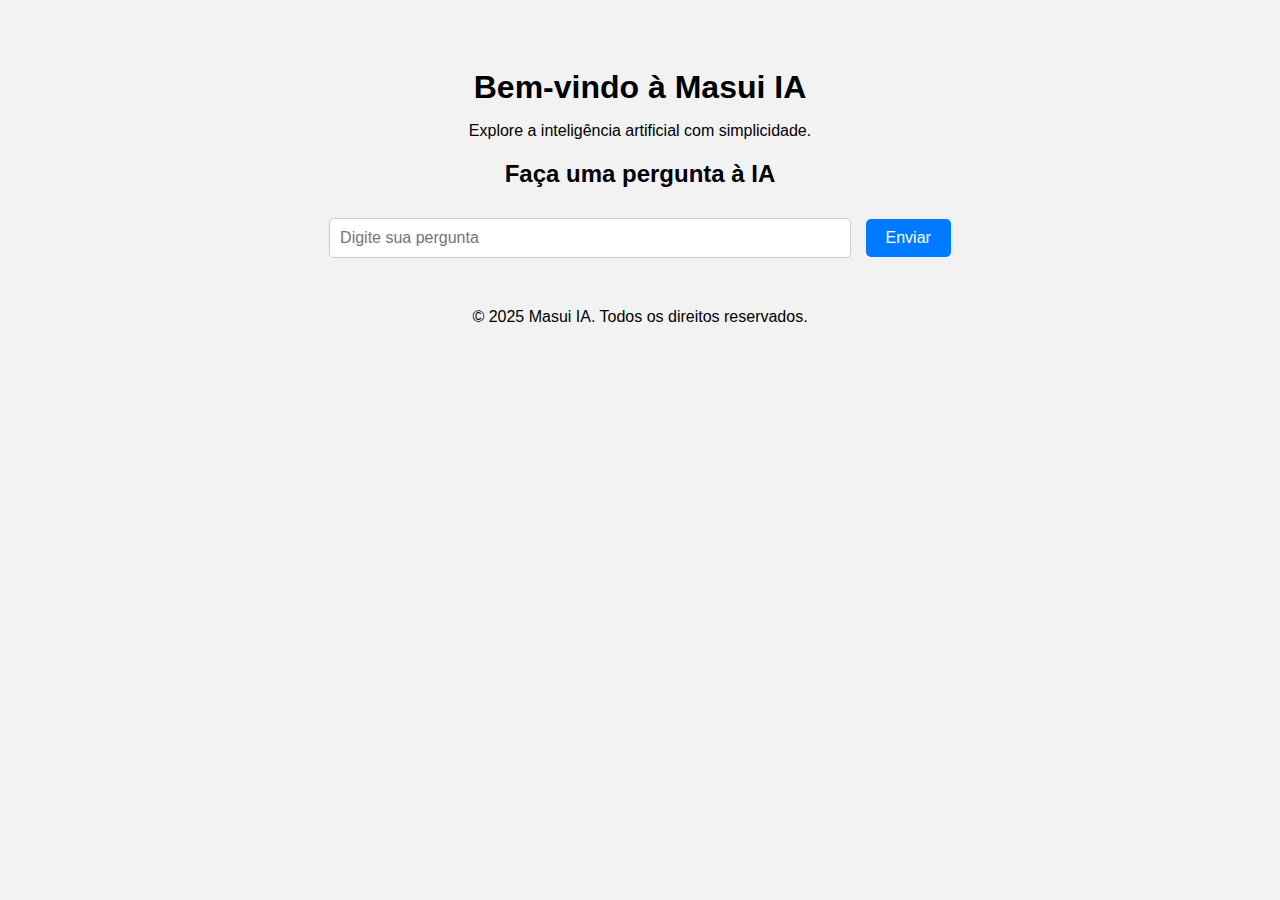
<file: index.html>
<!DOCTYPE html>
<html lang="pt-BR">
<head>
    <meta charset="UTF-8">
    <title>Masui IA</title>
    <style>
        body {
            font-family: Arial, sans-serif;
            background-color: #f2f2f2;
            text-align: center;
            padding: 40px;
        }
        h1 {
            margin-bottom: 10px;
        }
        input[type="text"] {
            width: 80%;
            max-width: 500px;
            padding: 10px;
            font-size: 16px;
            border-radius: 5px;
            border: 1px solid #ccc;
            margin-top: 10px;
        }
        input[type="submit"] {
            padding: 10px 20px;
            font-size: 16px;
            border-radius: 5px;
            background-color: #007bff;
            color: white;
            border: none;
            margin-left: 10px;
            cursor: pointer;
        }
        input[type="submit"]:hover {
            background-color: #0056b3;
        }
        #resposta {
            margin-top: 30px;
            font-size: 18px;
            color: #333;
            white-space: pre-wrap;
        }
    </style>
</head>
<body>
    <h1>Bem-vindo à Masui IA</h1>
    <p>Explore a inteligência artificial com simplicidade.</p>

    <h2>Faça uma pergunta à IA</h2>

    <form id="chat-form">
        <input type="text" id="pergunta" name="pergunta" required placeholder="Digite sua pergunta">
        <input type="submit" value="Enviar">
    </form>

    <div id="resposta"></div>

    <footer style="margin-top: 50px;">
        <p>&copy; 2025 Masui IA. Todos os direitos reservados.</p>
    </footer>

    <script>
        const form = document.getElementById('chat-form');
        const respostaDiv = document.getElementById('resposta');

        form.addEventListener('submit', async function (e) {
            e.preventDefault();
            const pergunta = document.getElementById('pergunta').value;
            respostaDiv.textContent = 'Pensando...';

            try {
                const response = await fetch('https://api.openai.com/v1/chat/completions', {
                    method: 'POST',
                    headers: {
                        'Content-Type': 'application/json',
                        'Authorization': 'Bearer SUA_CHAVE_DA_OPENAI'
                    },
                    body: JSON.stringify({
                        model: 'gpt-3.5-turbo',
                        messages: [{ role: 'user', content: pergunta }]
                    })
                });

                const data = await response.json();

                if (data.choices && data.choices.length > 0) {
                    respostaDiv.textContent = data.choices[0].message.content;
                } else {
                    respostaDiv.textContent = 'Não foi possível obter uma resposta.';
                }

            } catch (error) {
                respostaDiv.textContent = 'Erro ao se comunicar com a IA.';
                console.error(error);
            }
        });
    </script>
</body>
</html>
</file>
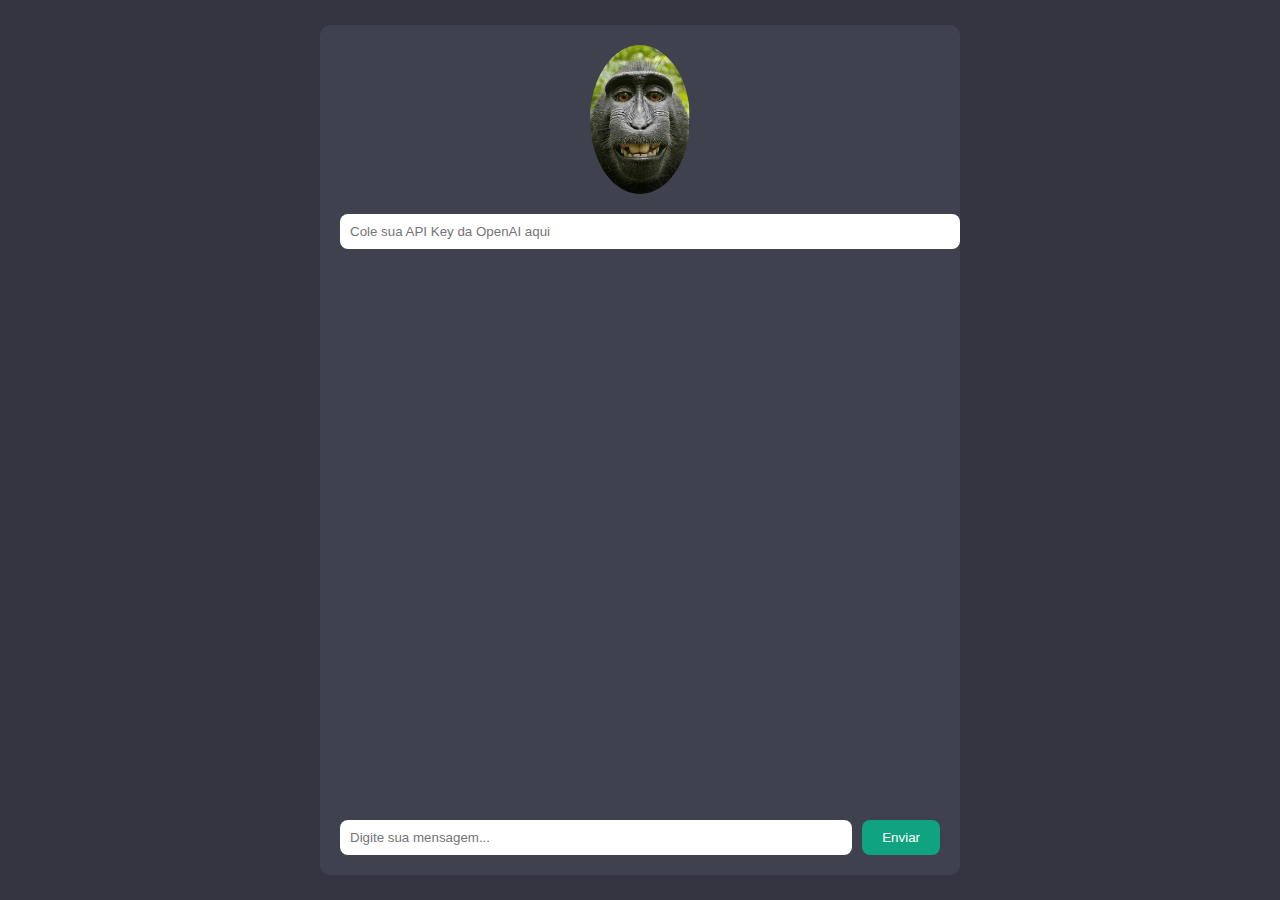
<file: masui-ia-public/index.html>
<!DOCTYPE html>
<html lang="pt-BR">
<head>
  <meta charset="UTF-8" />
  <meta name="viewport" content="width=device-width, initial-scale=1" />
  <title>Masui I.A</title>
  <link rel="stylesheet" href="style.css" />
</head>
<body>
  <div class="chat-container">
    <img src="logo-masui-final.png" alt="Logo Masui I.A" class="logo" />
    <input type="password" id="api-key" placeholder="Cole sua API Key da OpenAI aqui" />
    <div id="chat-box"></div>
    <form id="chat-form">
      <input type="text" id="user-input" placeholder="Digite sua mensagem..." required />
      <button type="submit">Enviar</button>
    </form>
  </div>
  <script src="script.js"></script>
</body>
</html>
</file>
<file: masui-ia-public/style.css>
body {
  margin: 0;
  font-family: sans-serif;
  background-color: #343541;
  color: white;
  display: flex;
  justify-content: center;
  align-items: center;
  height: 100vh;
}

.chat-container {
  width: 100%;
  max-width: 600px;
  background-color: #40414f;
  padding: 20px;
  border-radius: 10px;
  display: flex;
  flex-direction: column;
  height: 90vh;
}

#chat-box {
  flex: 1;
  overflow-y: auto;
  margin-bottom: 10px;
}

.message {
  padding: 10px;
  margin: 5px 0;
  border-radius: 8px;
}

.user {
  background-color: #2c2c34;
  align-self: flex-end;
}

.bot {
  background-color: #565869;
  align-self: flex-start;
}

#chat-form {
  display: flex;
  gap: 10px;
}

#user-input {
  flex: 1;
  padding: 10px;
  border: none;
  border-radius: 8px;
}

button {
  padding: 10px 20px;
  background-color: #10a37f;
  border: none;
  border-radius: 8px;
  color: white;
  cursor: pointer;
}

.logo {
  width: 100px;
  border-radius: 50%;
  margin: 0 auto 20px;
  display: block;
}

#api-key {
  padding: 10px;
  margin-bottom: 15px;
  border-radius: 8px;
  border: none;
  width: 100%;
}
</file>
